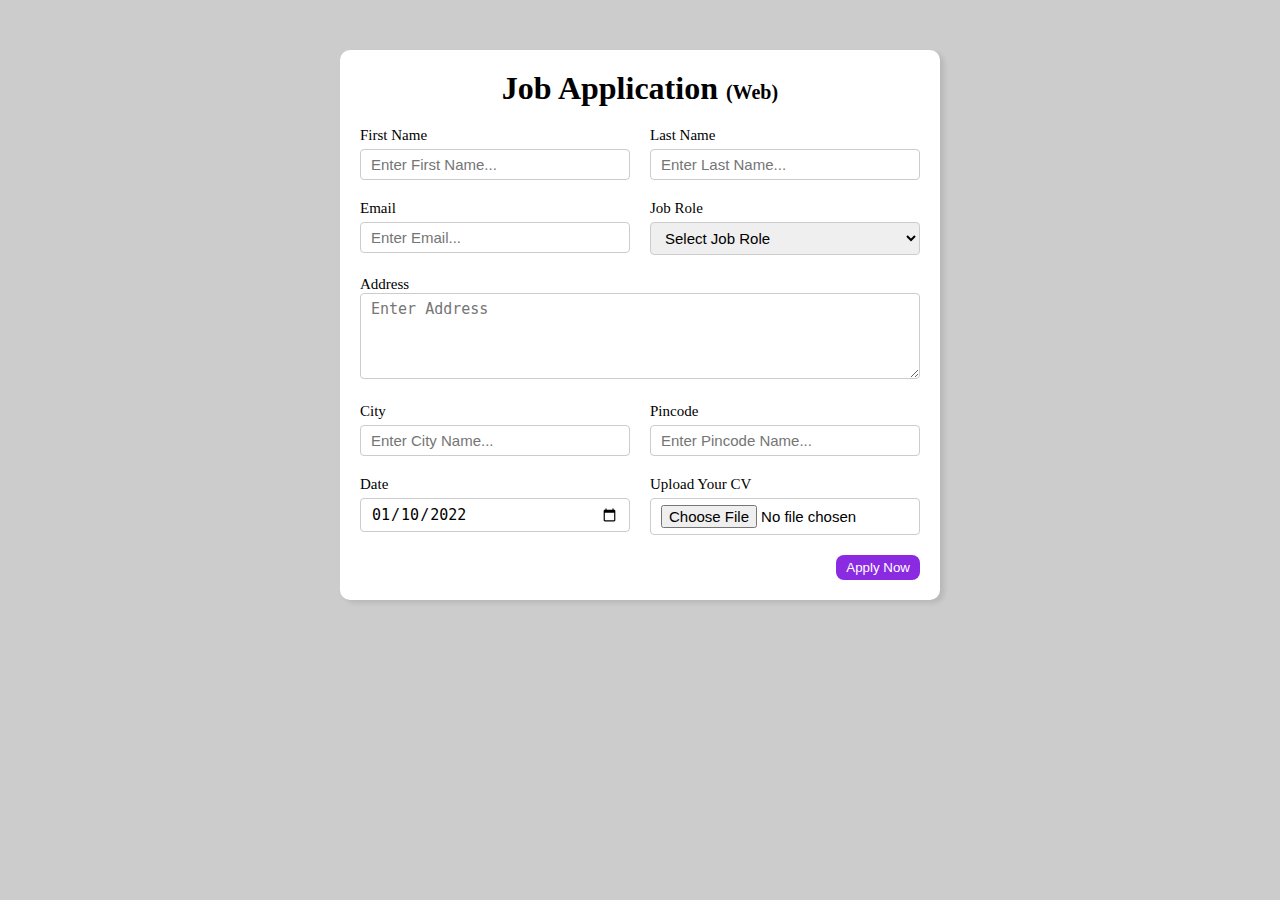
<file: JobApplication/index.html>
<!DOCTYPE html>
<html lang="en">
  <head>
    <meta charset="UTF-8" />
    <meta http-equiv="X-UA-Compatible" content="IE=edge" />
    <meta name="viewport" content="width=device-width, initial-scale=1.0" />
    <title>Job Application Form</title>
    <link rel="stylesheet" href="style.css" />
  </head>
  <body>
    <div class="container">
      <div class="apply_box">
        <h1>
          Job Application
          <span class="title_small">(Web)</span>
        </h1>
        <form action="">
          <div class="form_container">
            <div class="form_control">
              <label for="first_name"> First Name </label>
              <input
                id="first_name"
                name="first_name"
                placeholder="Enter First Name..."
              />
            </div>
            <div class="form_control">
              <label for="last_name"> Last Name </label>
              <input
                id="last_name"
                name="last_name"
                placeholder="Enter Last Name..."
              />
            </div>
            <div class="form_control">
              <label for="email"> Email </label>
              <input
                type="email"
                id="email"
                name="email"
                placeholder="Enter Email..."
              />
            </div>
            <div class="form_control">
              <label for="job_role"> Job Role </label>
              <select value="" id="job_role" name="job_role">
                <option value="">Select Job Role</option>
                <option value="frontend">Frontend Developer</option>
                <option value="backend">Backend Developer</option>
                <option value="full_stack">Full Stack Developer</option>
                <option value="ui_ux">UI UX Designer</option>
              </select>
            </div>
            <div class="textarea_control">
              <label for="address"> Address </label>
              <textarea
                id="address"
                name="address"
                rows="4"
                cols="50"
                placeholder="Enter Address"
              ></textarea>
            </div>
            <div class="form_control">
              <label for="city"> City </label>
              <input id="city" name="city" placeholder="Enter City Name..." />
            </div>
            <div class="form_control">
              <label for="pincode"> Pincode </label>
              <input
                type="number"
                id="pincode"
                name="pincode"
                placeholder="Enter Pincode Name..."
              />
            </div>
            <div class="form_control">
              <label for="date"> Date </label>
              <input value="2022-01-10" type="date" id="date" name="date" />
            </div>
            <div class="form_control">
              <label for="upload"> Upload Your CV </label>
              <input type="file" id="upload" name="upload" />
            </div>
          </div>
          <div class="button_container">
            <button type="submit">Apply Now</button>
          </div>
        </form>
      </div>
    </div>
  </body>
</html>
</file>
<file: JobApplication/style.css>
* {
    margin: 0;
    padding: 0;
    box-sizing: border-box;
}

body {
    background-color: #ccc;
}

.container {
    max-width: 900px;
    margin: 0 auto;
}

.apply_box {
    max-width: 600px;
    padding: 20px;
    background-color: white;
    margin: 0 auto;
    margin-top: 50px;
    box-shadow: 4px 3px 5px rgba(1, 1, 1, 0.1);
    border-radius: 10px;
}

.title_small {
    font-size: 20px;
}

.form_container {
    margin-top: 20px;
    display: grid;
    grid-template-columns: repeat(auto-fit, minmax(200px, 1fr));
    gap: 20px;
}

.form_control {
    display: flex;
    flex-direction: column;
}

label {
    font-size: 15px;
    margin-bottom: 5px;
}

input,
select,
textarea {
    padding: 6px 10px;
    border: 1px solid #ccc;
    border-radius: 4px;
    font-size: 15px;
}

input:focus,
textarea {
    outline-color: purple;
}

.button_container {
    display: flex;

    justify-content: flex-end;
    margin-top: 20px;
}

button {
    background-color: blueviolet;
    border: none;
    padding: 5px 10px;
    color: white;
    border-radius: 8px;
    transition: 0.3s ease-in;
}

button:hover {
    background-color: purple;
    color: white;
    transition: 0.3s ease-out;
    cursor: pointer;
}

.textarea_control {
    grid-column: 1 / span 2;
}

.textarea_control textarea {
    width: 100%;
}

@media (max-width: 460px) {
    .textarea_control {
        grid-column: 1 / span 1;
    }
}

h1{
    text-align: center;
}
</file>
